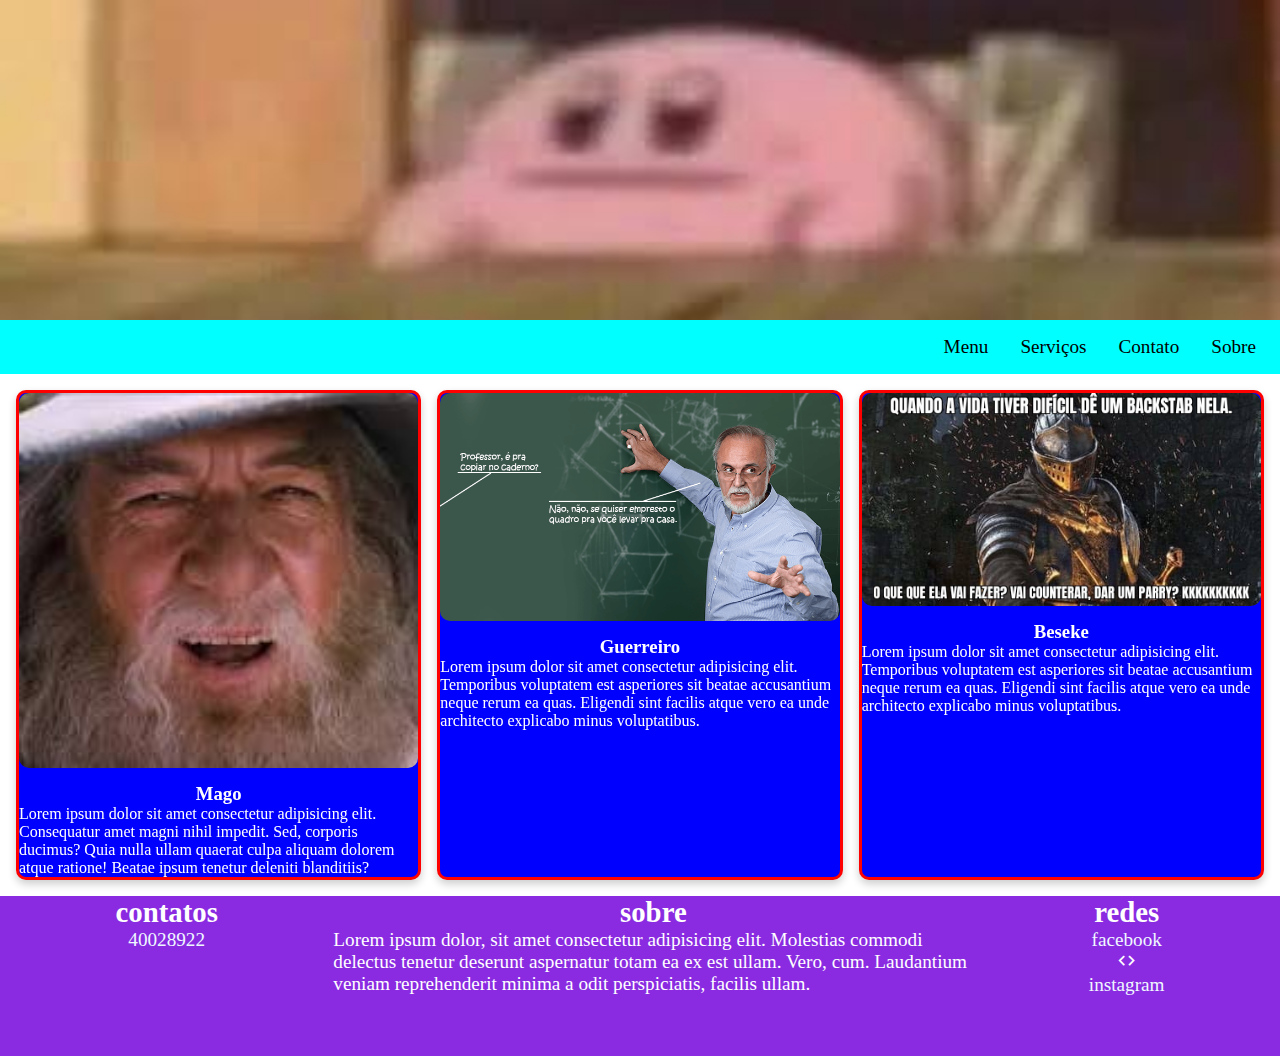
<file: index.html>
<!DOCTYPE html>
<html lang="pt-BR">
    <head>
        <meta charset="UTF-8" />
        <meta name="viewport" content="width=device-width, initial-scale=1.0" />
        <title>Document</title>
        <link rel="stylesheet" href="style.css" />
        <link
            href="https://unpkg.com/boxicons@2.1.4/css/boxicons.min.css"
            rel="stylesheet"
        />
    </head>
    <body>
        <div class="banner">
            <img src="img/images.jfif" alt="" />
        </div>
        <nav class="nav">
            <a href="#" class="home">Menu</a>
            <a href="#" class="serviços">Serviços</a>
            <a href="#" class="contato">Contato</a>
            <a href="#" class="sobre">Sobre</a>
        </nav>

        <div class="modalidade">
            <div class="card">
                <img src="img/transferir (3).jfif" alt="Mago" />
                <h3>Mago</h3>
                <p>
                    Lorem ipsum dolor sit amet consectetur adipisicing elit.
                    Consequatur amet magni nihil impedit. Sed, corporis ducimus?
                    Quia nulla ullam quaerat culpa aliquam dolorem atque
                    ratione! Beatae ipsum tenetur deleniti blanditiis?
                </p>
            </div>
            <div class="card">
                <img src="img/meme_banner.png" alt="Guerreiro" />
                <h3>Guerreiro</h3>
                <p>
                    Lorem ipsum dolor sit amet consectetur adipisicing elit.
                    Temporibus voluptatem est asperiores sit beatae accusantium
                    neque rerum ea quas. Eligendi sint facilis atque vero ea
                    unde architecto explicabo minus voluptatibus.
                </p>
            </div>
            <div class="card">
                <img src="img/5fdb313079085.jpeg" alt="Beseke" />
                <h3>Beseke</h3>
                <p>
                    Lorem ipsum dolor sit amet consectetur adipisicing elit.
                    Temporibus voluptatem est asperiores sit beatae accusantium
                    neque rerum ea quas. Eligendi sint facilis atque vero ea
                    unde architecto explicabo minus voluptatibus.
                </p>
            </div>
        </div>
        <div class="rodape">
            <div>
                <h2>contatos</h2>
                <ul>
                    <a href="">40028922</a>
                </ul>
            </div>

            <div>
                <h2>sobre</h2>
                <ul>
                    <p>
                        Lorem ipsum dolor, sit amet consectetur adipisicing
                        elit. Molestias commodi delectus tenetur deserunt
                        aspernatur totam ea ex est ullam. Vero, cum. Laudantium
                        veniam reprehenderit minima a odit perspiciatis, facilis
                        ullam.
                    </p>
                </ul>
            </div>
            <div>
                <h2>redes</h2>
                <ul>
                    <a
                        href="https://www.facebook.com/login/?next=https%3A%2F%2Fwww.facebook.com%2F%3Flocale%3Dpt_BR"
                        target="_top">facebook</a
                    >
                    <i class="bx bx-expand-horizontal"></i>
                    <a href="https://www.instagram.com/">instagram</a>
                </ul>
            </div>
        </div>
    </body>
</html>
</file>
<file: style.css>
* {
    margin: 0;
    padding: 0;
}

html {
    font-family: "Times New Roman", Times, serif;
}

.banner {
    background-color: rgb(226, 157, 157);
    width: 100%;
    height: 20rem;
    display: flex;
    align-items: center;
    justify-content: center;
    color: white;
    font-size: 2rem;
    text-align: center;
}
.banner img{
    width: 100%;
    height: 20rem;
}
.nav {
    display: flex;
    justify-content: flex-end; /* Ajusta para alinhar os itens à direita */
    gap: 1rem;
    background-color: aqua;
    padding: 0.5rem 1rem;
    font-size: 1.2rem;

}

.nav a {
    text-decoration: none;
    color: black; /* Define uma cor padrão para o texto dos links */
    padding: 0.5rem; /* Adiciona padding para melhorar a área clicável */
    border-radius: 5px; /* Adiciona bordas arredondadas aos links */
    transition: background-color 0.3s; /* Suaviza a transição da cor de fundo ao passar o mouse */
}
.nav a:hover {
    background-color: lightcoral; /* Altera a cor de fundo ao passar o mouse */
    color: white; /* Muda a cor do texto para branco ao passar o mouse */
}
.modalidade {
    justify-content: flex-start;
    display: flex;
    gap: 1rem;
    padding: 1rem;
}
.card {
    background-color: blue; /* Cor de fundo do card */
    border: 3px solid red; /* Largura, estilo e cor da borda */
    border-radius: 10px;
    box-shadow: 0 4px 8px rgba(0, 0, 0, 0.2);
    transition: transform 0.5s, box-shadow 0.5s;
    color: white; /* Cor do texto dentro do card */
    width: 100%; /* Largura opcional do card */
    text-align: left; /* Alinhamento do texto */
    transform-style: preserve-3d;
    
    transition: 0.5s;
}
.card:hover img {

    transform: translate(50%, -40%) scale(1.8); /* Centraliza e aumenta a imagem */
    width: 50%;
    height: 130px;
    box-shadow: 0 4px 8px rgba(0, 0, 0, 0.3); /* Adiciona uma sombra sutil ao card */
    transition: 0.5s;
    border-end-end-radius: 10px;
    border-end-start-radius: 10px;
    

    
}
.card:hover  {
    transform: scale(1.1); /* Aumenta o tamanho do card em 10% */
    box-shadow: 0 4px 8px rgba(0, 0, 0, 0.3); /* Adiciona uma sombra sutil ao card */
    transition: 0.5s;

    transform:rotateY(10deg) rotateX(30deg);
    box-shadow: 0 12px 24px rgba(0, 0, 0, 0.3);

    
}

.card h3 {
    text-align: center;
}

.card img {
    width: 100%;
    border-radius: 10px;
    display: block;
    margin-bottom: 15px;
}

.rodape {
    background-color: blueviolet;
    width: 100%;
    height: 10rem;
    display: grid;
    grid-template-columns: auto 50% auto;
    color: white;
    font-size: 1.2rem;
    text-align: center;

}



.rodape p{
    text-align: left;
    
}

.rodape a {
    text-decoration: none;
    display: flex;
    justify-content: center;
    color: aliceblue;

}
</file>
